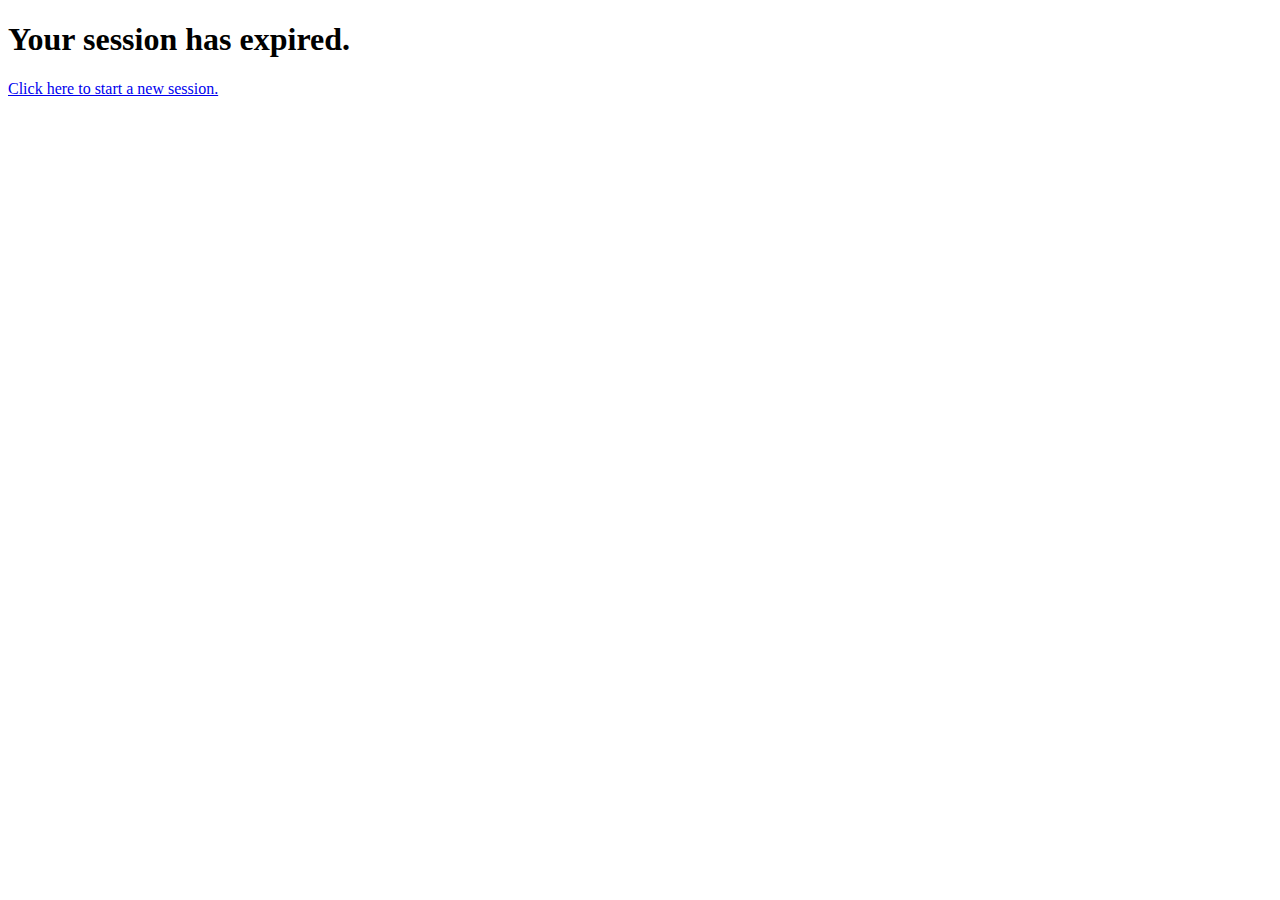
<file: app/templates/expired.html>
<!DOCTYPE html>
<html lang="en">
<head>
    <title>Session expired</title>
    <meta charset="utf-8">
</head>
<body>
    <h1>Your session has expired.</h1>
    <a href="/">Click here to start a new session.</a>
</body>
</html>
</file>
